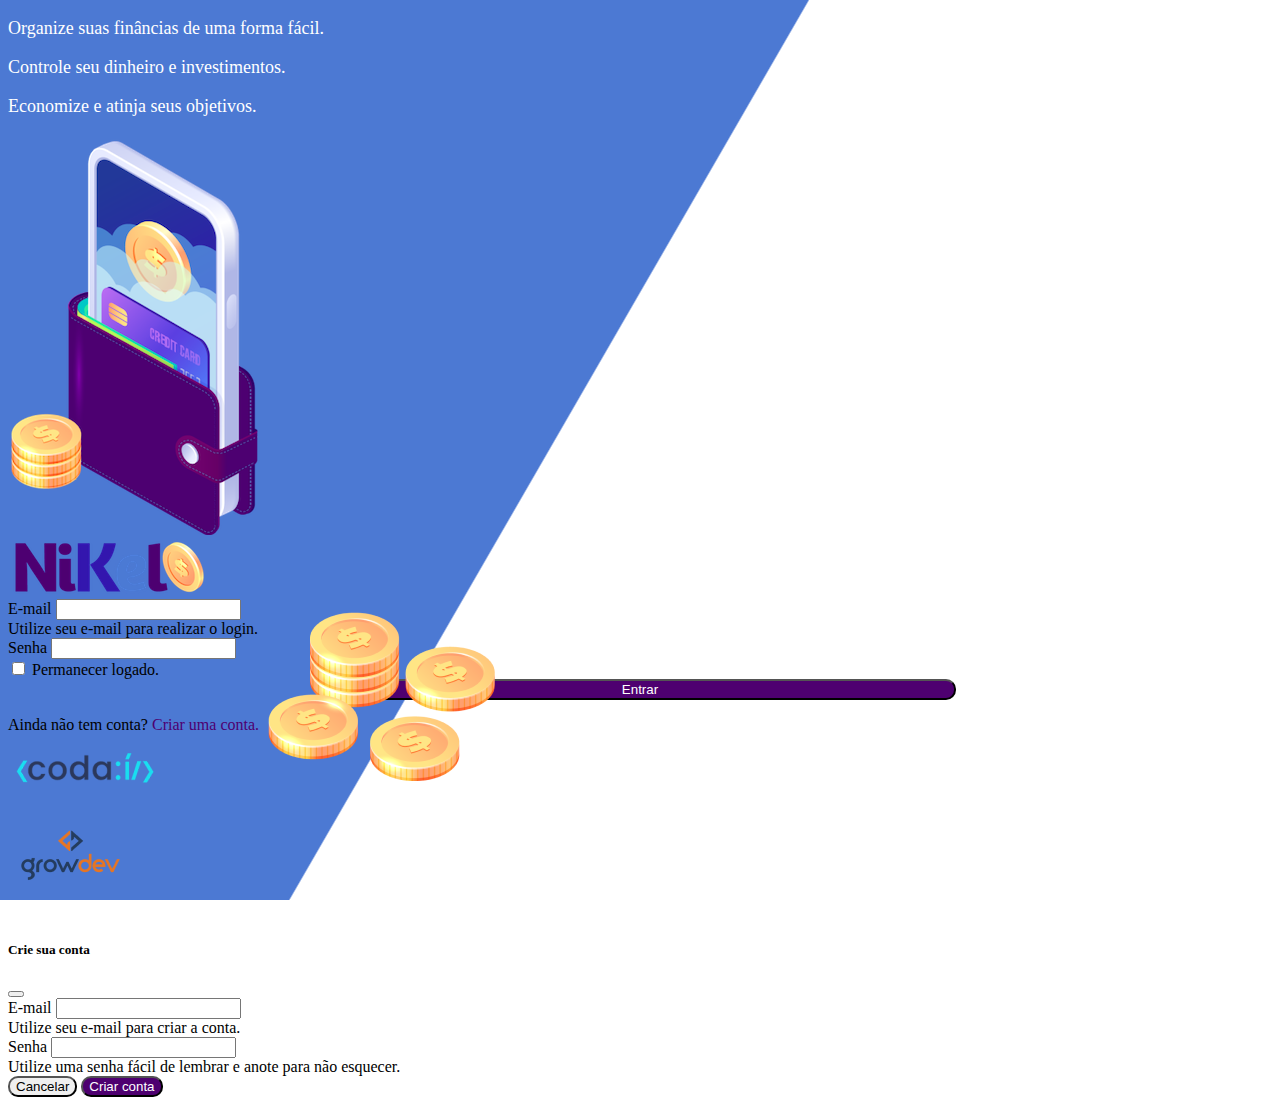
<file: public/index.html>
<!DOCTYPE html>
<html lang="pt">
<head>
    <meta charset="UTF-8">
    <meta name="viewport" content="width=device-width, initial-scale=1.0">
    <title>Nikel</title>
    <link href="https://cdn.jsdelivr.net/npm/bootstrap@5.1.3/dist/css/bootstrap.min.css" rel="stylesheet" integrity="sha384-1BmE4kWBq78iYhFldvKuhfTAU6auU8tT94WrHftjDbrCEXSU1oBoqyl2QvZ6jIW3" crossorigin="anonymous">
    <link rel="stylesheet" href="./css/styles.css">
</head>
<body id="login">
    <main>
        <div class="container">
            <div class="row vh-100">
                <div class="col-12 col-md d-flex justify-content-center my-5 flex-column">
                    <div class="text-login">
                        <p>Organize suas finâncias de uma forma fácil.</p>
                        <p>Controle seu dinheiro e investimentos.</p>
                        <p>Economize e atinja seus objetivos.</p>
                    </div>
                    <div class="text-center">
                        <img src="./assets/images/pocket.png" alt="image pocket" class="img-fluid" srcset="">
                        <img src="./assets/images/coins.png" alt="image coins" class="img-fluid d-none d-md-inline coins"  srcset="">
                    </div>

                </div>
                <div class="col-12 col-md d-flex justify-content-center my-5 flex-column">
                    <div class="container">
                        <div class="row">
                            <div class="col">
                                <div class="text-center mb-3">
                                    <img src="./assets/images/nikel-logo.png" alt="logo nikel" class="img-fluid" srcset="">
                                </div>
                            </div>
                        </div>
                        <div class="row">
                            <div class="col">
                                <form id="login-form">
                                    <div class="mb-3">
                                      <label for="email-input" class="form-label">E-mail</label>
                                      <input type="email" class="form-control" id="email-input" aria-describedby="emailHelp">
                                      <div id="emailHelp" class="form-text">Utilize seu e-mail para realizar o login.</div>
                                    </div>
                                    <div class="mb-3">
                                      <label for="password-input" class="form-label">Senha</label>
                                      <input type="password" class="form-control" id="password-input">
                                    </div>
                                    <div class="mb-3 form-check">
                                      <input type="checkbox" class="form-check-input" id="session-check">
                                      <label class="form-check-label" for="session-check">Permanecer logado.</label>
                                    </div>
                                    <button type="submit" class="btn button-login">Entrar</button>
                                </form>
                            </div>
                        </div>
                    </div>
                    <div class="row">
                        <div class="col">
                            <p  id="link-conta"  class="text-center mt-2 form-text" data-bs-toggle="modal" data-bs-target="#register-modal">Ainda não tem conta? <span class="link-default">Criar uma conta.</span></p>
                        </div>
                    </div>
                    <div class="row">
                        <div class="col">
                            <div class="text-center mt-5">
                                <img src="./assets/images/codai-logo.png" alt="" srcset="">
                            </div>
                        </div>
                    </div>
                    <div class="row">
                        <div class="col">
                            <div class="text-center">
                                <img src="./assets/images/growdev-logo.png" alt="" srcset="">
                            </div>
                        </div>
                    </div>
                    
                </div>
            </div>
        </div>
  <!-- Modal -->
  <div class="modal fade" id="register-modal" tabindex="-1" aria-labelledby="exampleModalLabel" aria-hidden="true">
    <div class="modal-dialog">
      <div class="modal-content">
        <div class="modal-header">
          <h5 class="modal-title" id="exampleModalLabel">Crie sua conta</h5>
          <button type="button" class="btn-close" data-bs-dismiss="modal" aria-label="Close"></button>
        </div>
        <form id="create-form">
        <div class="modal-body">
        
                <div class="mb-3">
                  <label for="email-create-input" class="form-label">E-mail</label>
                  <input type="email" class="form-control" id="email-create-input" aria-describedby="emailHelp" required>
                  <div id="emailHelp" class="form-text">Utilize seu e-mail para criar a conta.</div>
                </div>
                <div class="mb-3">
                  <label for="password-create-input" class="form-label">Senha</label>
                  <input type="password" class="form-control" id="password-create-input" required>
                  <div id="emailHelp" class="form-text">Utilize uma senha fácil de lembrar e anote para não esquecer.</div>
                </div>    
        </div>
        <div class="modal-footer">
          <button type="button" class="btn btn-secondary button-cancel" data-bs-dismiss="modal">Cancelar</button>
          <button type="submit" class="btn button-default">Criar conta</button>
        </div>
    </form>
      </div>
    </div>
  </div>
    </main>
    <script src="https://cdn.jsdelivr.net/npm/bootstrap@5.1.3/dist/js/bootstrap.bundle.min.js" integrity="sha384-ka7Sk0Gln4gmtz2MlQnikT1wXgYsOg+OMhuP+IlRH9sENBO0LRn5q+8nbTov4+1p" crossorigin="anonymous"></script>
    <script src="./js/index.js"></script>
</body>
</html>
</file>
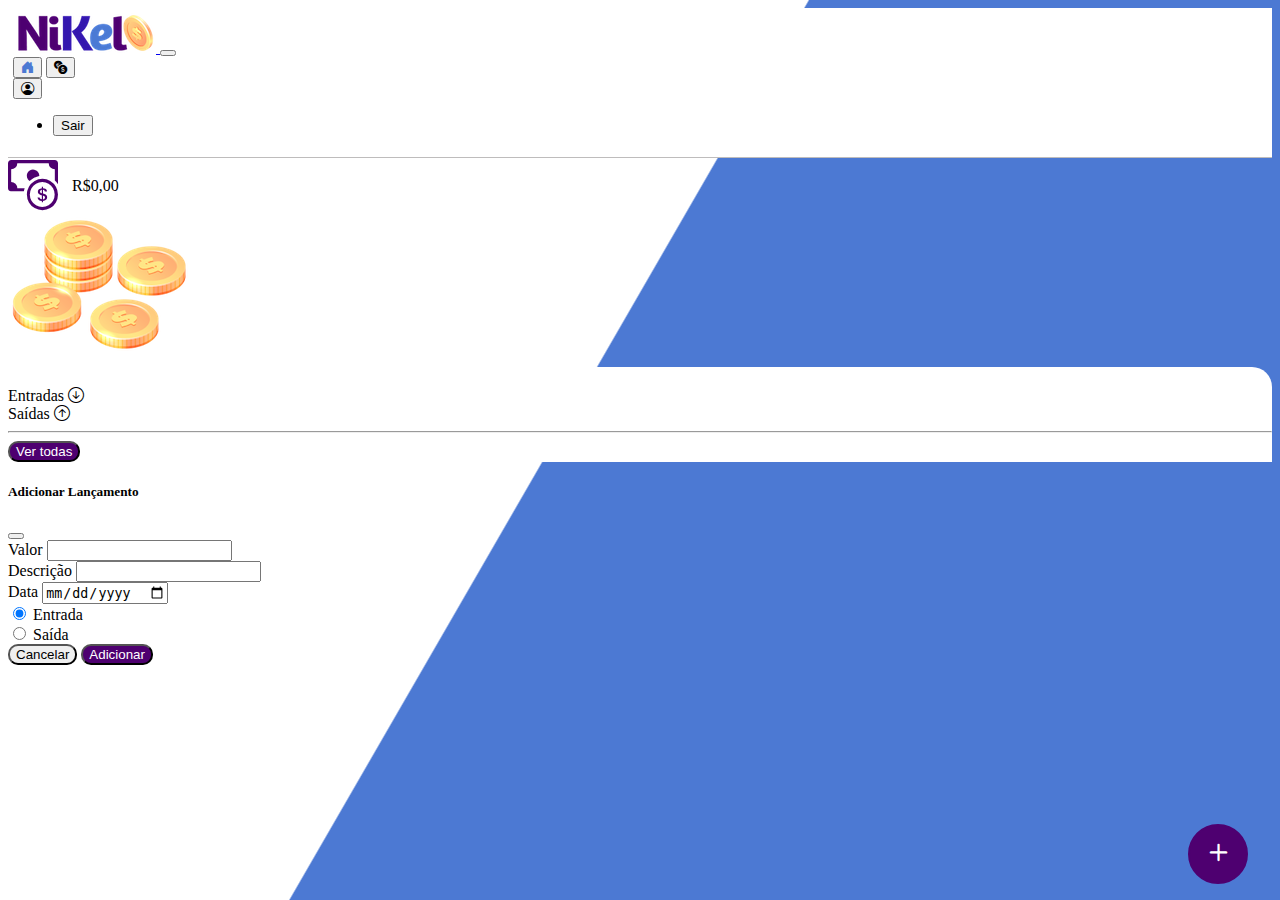
<file: public/home.html>
<!DOCTYPE html>
<html lang="pt">
<head>
    <meta charset="UTF-8">
    <meta name="viewport" content="width=device-width, initial-scale=1.0">
    <title>Nikel-Home</title>
    <link href="https://cdn.jsdelivr.net/npm/bootstrap@5.1.3/dist/css/bootstrap.min.css" rel="stylesheet" integrity="sha384-1BmE4kWBq78iYhFldvKuhfTAU6auU8tT94WrHftjDbrCEXSU1oBoqyl2QvZ6jIW3" crossorigin="anonymous">
    <link rel="stylesheet" href="https://cdn.jsdelivr.net/npm/bootstrap-icons@1.11.3/font/bootstrap-icons.min.css">
    <link rel="stylesheet" href="./css/styles.css">
</head>
<body id="app">
    <header>
        <nav class="navbar navbar-expand navbar-light bg-white">
            <div class="container-fluid">
              <a class="navbar-brand" href="#">
                <img src="./assets/images/nikel-small-logo.png" alt="logo nikel" class="img-fluid"  srcset="">

              </a>
              <button class="navbar-toggler" type="button" data-bs-toggle="collapse" data-bs-target="#navbarSupportedContent" aria-controls="navbarSupportedContent" aria-expanded="false" aria-label="Toggle navigation">
                <span class="navbar-toggler-icon"></span>
              </button>
              <div class="collapse navbar-collapse justify-content-end" id="navbarSupportedContent">
                <div class="d-flex menu">
                    <a href="home.html"><button class="btn" type="button"><i class="bi bi-house-door-fill fs-4 color-secondary"></i></button></a>
                    <a href="transactions.html"><button class="btn" type="button"><i class="bi bi-currency-exchange fs-4"></i></button></a>

                    <div class="dropdown">
                        <button class="btn" type="button" id="dropdownMenuButton1" data-bs-toggle="dropdown" aria-expanded="false">
                            <i class="bi bi-person-circle fs-4"></i>
                    </button>
                        <ul class="dropdown-menu logout" aria-labelledby="dropdownMenuButton1">
                          <li><button class="dropdown-item" id="button-logout">Sair</button></li>
                        </ul>
                      </div>
                
                </div>
                
            
              </div>
            </div>
          </nav>
    </header>
    <main>
        <div class="container-lg">
            <div class="row">
              <div class="col d-flex mt-4 justify-content-start align-items-center">
                <i class="bi bi-cash-coin color-primary icon-detail"></i>
                <span class="fs-2" id="total">R$0,00</span>

              </div>
              <div class="col d-flex mt-4 justify-content-end">
                <div class="text-center">
                    <img src="./assets/images/coins-small.png" alt="image coins" srcset="">
                </div>

              </div>
            </div>
            <div class="row">
                <div class="col-12 info shadow-lg">
                    <div class="container">
                        <div class="row">
                            <div class="col-6">
                                <span class="fs-4">Entradas <i class="bi bi-arrow-down-circle fs-2 align-middle"></i></span> 

                            </div>
                            <div class="col-6">
                               <span class="fs-4">Saídas <i class="bi bi-arrow-up-circle fs-2 align-middle"></i></span>  
                            </div>
                            <div class="col-12 my-2">
                                <hr>
                            </div>
                        </div>
                        <div class="row">
                            <div class="col-6">
                                <div class="container p-0" id="cash-in-list">
                                    

                                </div>
                            </div>
                            <div class="col-6">
                                <div class="container p-0" id="cash-out-list">
                                   
                                </div>  
                            </div>
                            <div class="col-12 mb-4">
                                <button type="button" class="btn button-default" id="transactions-button">Ver todas</button>
                            </div>
                        </div>
                    </div>
                </div>
            </div>
        </div>
        <button class="btn button-float" data-bs-toggle="modal" data-bs-target="#transaction-modal"><i class="bi bi-plus"></i></button>
    </div>

    
         <!-- Modal -->
  <div class="modal fade" id="transaction-modal" tabindex="-1" aria-labelledby="exampleModalLabel" aria-hidden="true">
    <div class="modal-dialog">
      <div class="modal-content">
        <div class="modal-header">
          <h5 class="modal-title" id="exampleModalLabel">Adicionar Lançamento</h5>
          <button type="button" class="btn-close" data-bs-dismiss="modal" aria-label="Close"></button>
        </div>
        <form id="transaction-form">
        <div class="modal-body">
        
                <div class="mb-3">
                  <label for="value-input" class="form-label">Valor</label>
                  <input type="number" step="any"  class="form-control" id="value-input" aria-describedby="emailHelp" required>
                </div>
                <div class="mb-3">
                  <label for="description-input" class="form-label">Descrição</label>
                  <input type="text" class="form-control" id="description-input" required>
                </div>
                <div class="mb-3">
                    <label for="date" class="form-label">Data</label>
                    <input type="date" class="form-control" id="date-input" required>
                  </div>
                  <div class="mb-3">
                    <div class="form-check form-check-inline">
                        <input class="form-check-input" type="radio" name="type-input" id="inlineRadio1" value="1" checked>
                        <label class="form-check-label" for="inlineRadio1">Entrada</label>
                      </div>
                      <div class="form-check form-check-inline">
                        <input class="form-check-input" type="radio" name="type-input" id="inlineRadio2" value="2">
                        <label class="form-check-label" for="inlineRadio2">Saída</label>
                      </div>
                  </div>    
        </div>
        <div class="modal-footer">
          <button type="button" class="btn btn-secondary button-cancel" data-bs-dismiss="modal">Cancelar</button>
          <button type="submit" class="btn button-default">Adicionar</button>
        </div>
    </form>
      </div>
    </div>
  </div>
    </main>
    <script src="https://cdn.jsdelivr.net/npm/bootstrap@5.1.3/dist/js/bootstrap.bundle.min.js" integrity="sha384-ka7Sk0Gln4gmtz2MlQnikT1wXgYsOg+OMhuP+IlRH9sENBO0LRn5q+8nbTov4+1p" crossorigin="anonymous"></script>
    <script src="./js/home.js"></script>
</body>
</html>
</file>
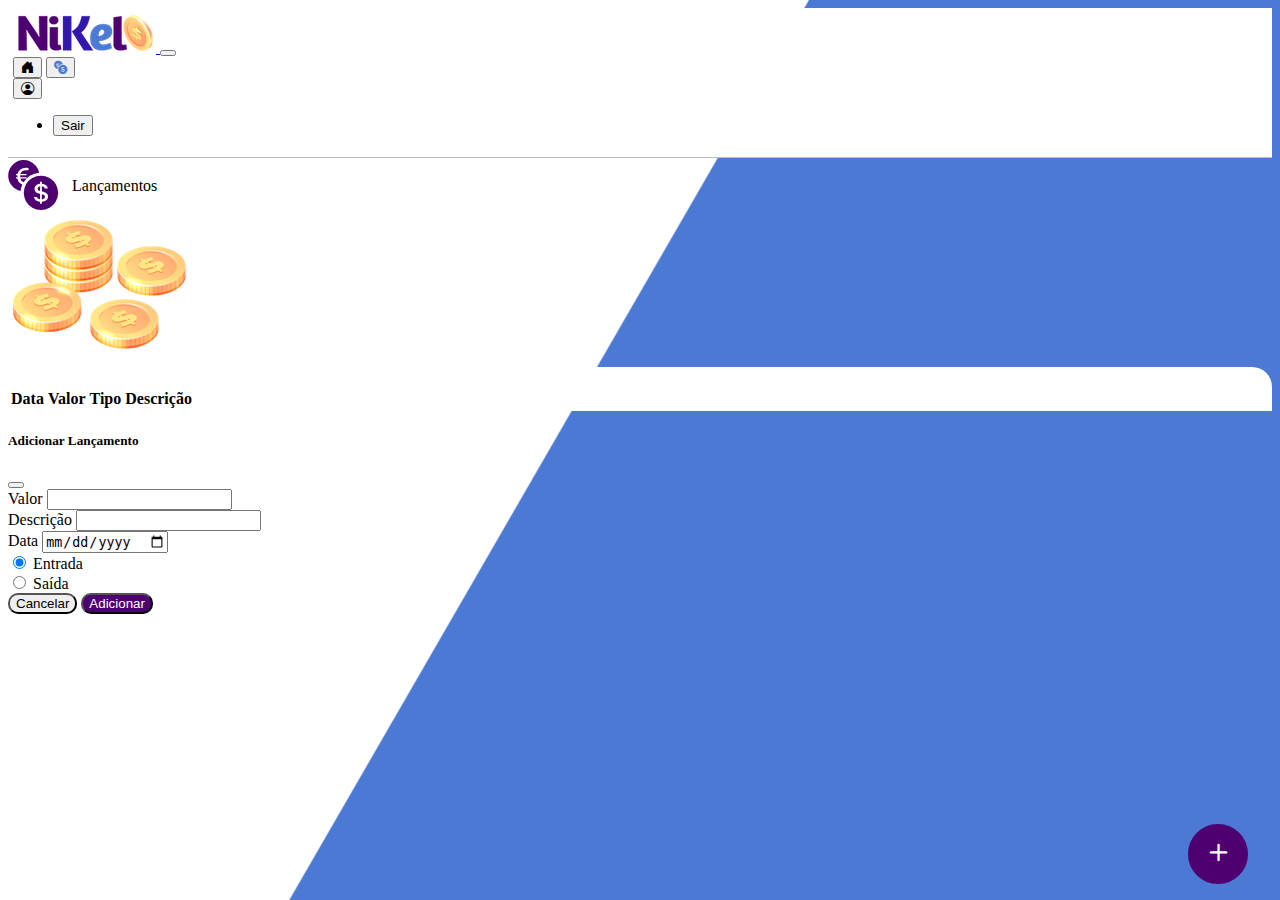
<file: public/transactions.html>
<!DOCTYPE html>
<html lang="pt">
<head>
    <meta charset="UTF-8">
    <meta name="viewport" content="width=device-width, initial-scale=1.0">
    <title>Nikel-Lançamentos</title>
    <link href="https://cdn.jsdelivr.net/npm/bootstrap@5.1.3/dist/css/bootstrap.min.css" rel="stylesheet" integrity="sha384-1BmE4kWBq78iYhFldvKuhfTAU6auU8tT94WrHftjDbrCEXSU1oBoqyl2QvZ6jIW3" crossorigin="anonymous">
    <link rel="stylesheet" href="https://cdn.jsdelivr.net/npm/bootstrap-icons@1.11.3/font/bootstrap-icons.min.css">
    <link rel="stylesheet" href="./css/styles.css">
</head>
<body id="app">
    <header>
        <nav class="navbar navbar-expand navbar-light bg-white">
            <div class="container-fluid">
              <a class="navbar-brand" href="#">
                <img src="./assets/images/nikel-small-logo.png" alt="logo nikel" class="img-fluid"  srcset="">

              </a>
              <button class="navbar-toggler" type="button" data-bs-toggle="collapse" data-bs-target="#navbarSupportedContent" aria-controls="navbarSupportedContent" aria-expanded="false" aria-label="Toggle navigation">
                <span class="navbar-toggler-icon"></span>
              </button>
              <div class="collapse navbar-collapse justify-content-end" id="navbarSupportedContent">
                <div class="d-flex menu">
                    <a href="home.html"><button class="btn" type="button"><i class="bi bi-house-door-fill fs-4"></i></button></a>
                    <a href="transactions.html"><button class="btn" type="button"><i class="bi bi-currency-exchange fs-4 color-secondary"></i></button></a>

                    <div class="dropdown">
                        <button class="btn" type="button" id="dropdownMenuButton1" data-bs-toggle="dropdown" aria-expanded="false">
                            <i class="bi bi-person-circle fs-4"></i>
                    </button>
                        <ul class="dropdown-menu logout" aria-labelledby="dropdownMenuButton1">
                            <li><button class="dropdown-item" id="button-logout">Sair</button></li>
                        </ul>
                      </div>
                
                </div>
                
            
              </div>
            </div>
          </nav>
    </header>
    <main>
        <div class="container-lg">
            <div class="row">
              <div class="col d-flex mt-4 justify-content-start align-items-center">
                <i class="bi bi-currency-exchange color-primary icon-detail"></i>
                <span class="fs-2">Lançamentos</span>

              </div>
              <div class="col d-flex mt-4 justify-content-end">
                <div class="text-center">
                    <img src="./assets/images/coins-small.png" alt="image coins" srcset="">
                </div>

              </div>
            </div>
            <div class="row">
                <div class="col-12 info shadow-lg">
                    <div class="container">
                        <div class="row">
                            <div class="col">
                                <table class="table">
                                    <thead>
                                      <tr>
                                        <th scope="col">Data</th>
                                        <th scope="col">Valor</th>
                                        <th scope="col">Tipo</th>
                                        <th scope="col">Descrição</th>
                                      </tr>
                                    </thead>
                                    <tbody id="transactions-list">
                                      
                                    </tbody>
                                  </table>
                            
                            </div>
                        </div>
                    </div>
                </div>
            </div>
            <button class="btn button-float" data-bs-toggle="modal" data-bs-target="#transaction-modal"><i class="bi bi-plus"></i></button>
        </div>
           <!-- Modal -->
  <div class="modal fade" id="transaction-modal" tabindex="-1" aria-labelledby="exampleModalLabel" aria-hidden="true">
    <div class="modal-dialog">
      <div class="modal-content">
        <div class="modal-header">
          <h5 class="modal-title" id="exampleModalLabel">Adicionar Lançamento</h5>
          <button type="button" class="btn-close" data-bs-dismiss="modal" aria-label="Close"></button>
        </div>
        <form id="transaction-form">
        <div class="modal-body">
        
                <div class="mb-3">
                  <label for="value-input" class="form-label">Valor</label>
                  <input type="number"  step="any"   class="form-control" id="value-input" aria-describedby="emailHelp">
                </div>
                <div class="mb-3">
                  <label for="description-input" class="form-label">Descrição</label>
                  <input type="text" class="form-control" id="description-input">
                </div>
                <div class="mb-3">
                    <label for="date" class="form-label">Data</label>
                    <input type="date" class="form-control" id="date-input">
                  </div>
                  <div class="mb-3">
                    <div class="form-check form-check-inline">
                        <input class="form-check-input" type="radio" name="type-input" id="inlineRadio1" value="1" checked>
                        <label class="form-check-label" for="inlineRadio1">Entrada</label>
                      </div>
                      <div class="form-check form-check-inline">
                        <input class="form-check-input" type="radio" name="type-input" id="inlineRadio2" value="2">
                        <label class="form-check-label" for="inlineRadio2">Saída</label>
                      </div>
                  </div>    
        </div>
        <div class="modal-footer">
          <button type="button" class="btn btn-secondary button-cancel" data-bs-dismiss="modal">Cancelar</button>
          <button type="submit" class="btn button-default">Adicionar</button>
        </div>
    </form>
      </div>
    </div>
  </div>
    </main>
    <script src="https://cdn.jsdelivr.net/npm/bootstrap@5.1.3/dist/js/bootstrap.bundle.min.js" integrity="sha384-ka7Sk0Gln4gmtz2MlQnikT1wXgYsOg+OMhuP+IlRH9sENBO0LRn5q+8nbTov4+1p" crossorigin="anonymous"></script>
    <script src="./js/transactions.js"></script>
</body>
</html>
</file>
<file: public/css/styles.css>
#login {
    background: linear-gradient(120deg, #4c79d3 44.9%, #ffffff 45%) no-repeat fixed;
}

#app {
    background: linear-gradient(120deg, #ffffff 44.9%, #4c79d3 45%) no-repeat fixed;
}

header {
    border-bottom: 1px solid #bebcbc;
    padding: 5px;
    background-color: #ffffff;
}



.color-primary{
    color: #4e0070;

}

.color-secondary {
    color: #4c79d3;

}

.icon-detail {
    font-size: 50px;
    margin-right: 10px;
    vertical-align: middle;



}

.text-login {
    color: #ffffff;
    font-size: 18px;
    font-weight: 500;
}

.coins {
    position: absolute;
    bottom: 100px;
}

.button-login {
    border-radius: 10px;
    background-color: #4e0070;
    color: #ffffff;
    width: 50%;
    margin: 0 25%;
}

.button-default {
    border-radius: 10px;
    background-color: #4e0070;
    color: #ffffff;

}

.button-cancel {
    border-radius: 10px;


}

.button-float {
    border-radius: 100%;
    height: 60px;
    width: 60px;
    position: fixed;
    padding: 0 !important;
    bottom: 1rem;
    right: 2rem;
    font-size: 35px;
    border: 2px solid #4e0070;
    background-color: #4e0070;
    color: #ffffff;
}

.button-float:hover {
    border: 2px solid #4c79d3;
    background-color: #ffffff;
    color: #4c79d3;

}


.button-login:hover, .button-default:hover {
    background: #4c79d3;
    color: #ffffff;

}

.link-default {
    color: #4e0070;
    cursor: pointer;
}

.link-default:hover {
    color: #4c79d3;
}


.info {
    background-color: #ffffff;
    border-radius: 20px 20px 0px 0px;
    padding: 20px 0px 0px 0px;

}

.logout {
    min-width: 5rem !important;
}

.menu {
    margin-right: 20px;
}
</file>
